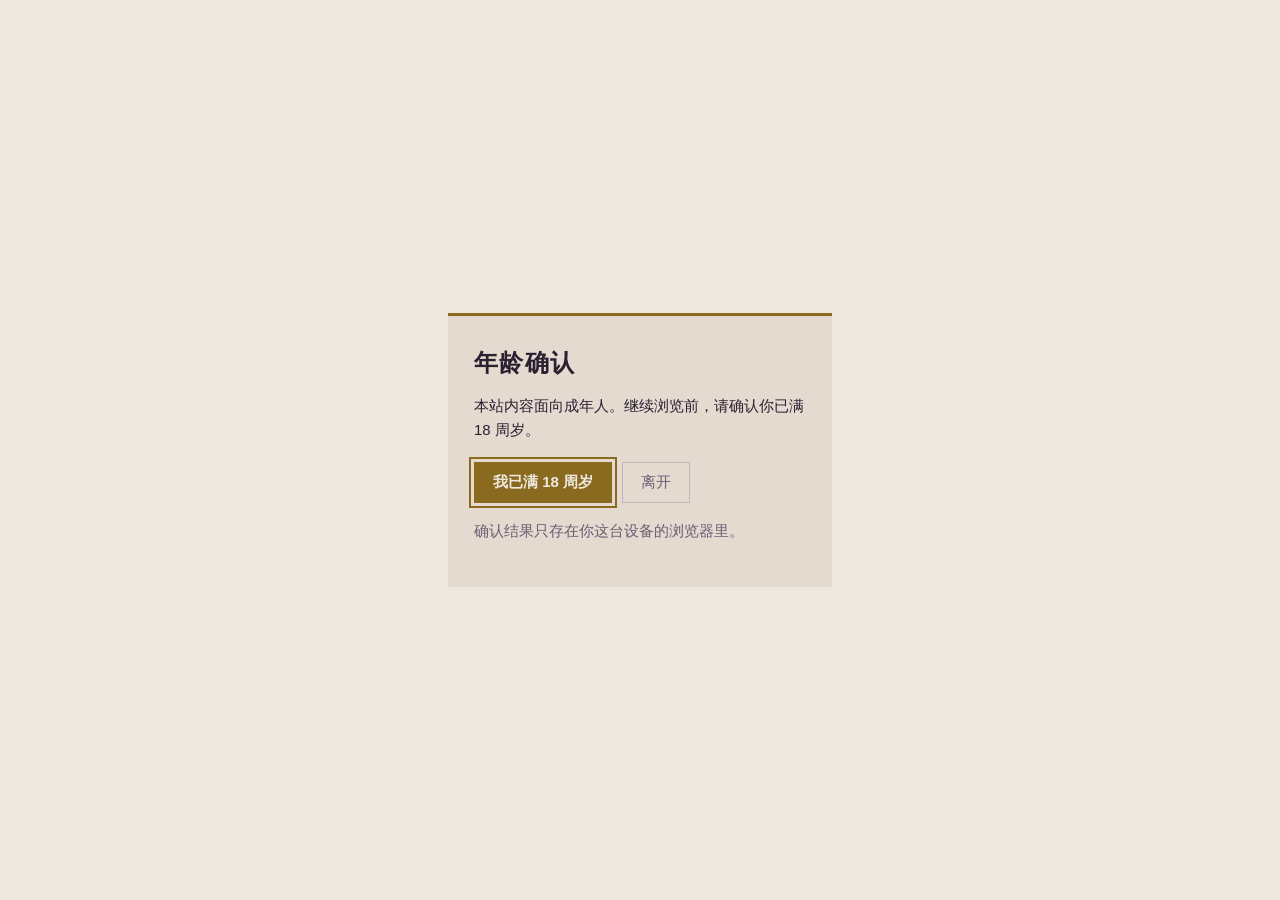
<file: index.html>
<!doctype html>
<html lang="zh-CN">
<head>
<meta charset="utf-8">
<meta name="viewport" content="width=device-width,initial-scale=1">
<title>成人百科索引 - 分类入口与备用地址</title>
<meta name="description" content="成人百科的分类索引页，列出各栏目入口与备用地址，并检测主站当前是否可直连。内容面向 18 周岁及以上成年人。">

<!-- ↓ 镜像站请取消下面这一行的注释，主力站保持注释状态。详见 README.md
     只开 noindex,follow：不收录本页，但照常爬出站链接。
     千万别同时再加一行指向主站的 canonical —— 两个信号互相矛盾，
     canonical 会把 noindex 一并传给主站，可能把主站本身打掉。 -->
<!-- <meta name="robots" content="noindex,follow"> -->

<meta property="og:type" content="website">
<meta property="og:locale" content="zh_CN">
<meta property="og:title" content="成人百科索引">
<meta property="og:description" content="各栏目入口与备用地址，面向 18 周岁及以上成年人。">
<meta name="referrer" content="no-referrer-when-downgrade">
<link rel="stylesheet" href="style.css">
</head>
<body>

<div id="gate" class="gate" role="dialog" aria-modal="true" aria-labelledby="gate-title" hidden>
  <div class="gate-panel">
    <h2 id="gate-title">年龄确认</h2>
    <p>本站内容面向成年人。继续浏览前，请确认你已满 18 周岁。</p>
    <div class="gate-actions">
      <button type="button" id="gate-ok" class="btn-primary">我已满 18 周岁</button>
      <button type="button" id="gate-no" class="btn-quiet">离开</button>
    </div>
    <p class="gate-fine">确认结果只存在你这台设备的浏览器里。</p>
  </div>
</div>

<noscript>
  <div class="page">
    <h1 class="wordmark">成人百科</h1>
    <p class="subline">索引页</p>
    <p>本页需要 JavaScript 才能显示条目索引。你也可以直接访问
      <a href="https://chengrenbaike.com/">chengrenbaike.com</a>（内容仅限年满 18 周岁者访问）。</p>
  </div>
</noscript>

<!-- hidden 由 app.js 在年龄确认通过后撤掉。不能只靠遮罩遮住：
     遮罩下面的链接还在 Tab 顺序里，能被键盘绕过去。 -->
<div id="page" class="page" hidden>
<header class="masthead">
  <h1 class="wordmark" id="wordmark">成人百科</h1>
  <p class="subline" id="subline">索引页</p>
</header>

<main>
  <section class="gateway" aria-labelledby="gateway-title">
    <h2 class="sr-only" id="gateway-title">主站入口</h2>
    <div class="status">
      <span class="dot" id="dot" data-state="checking" aria-hidden="true"></span>
      <span class="status-text" id="status-text" role="status" aria-live="polite">正在检测主站连通性</span>
    </div>
    <a class="door" id="door" href="#">
      <span class="door-label">进入主站</span>
      <span class="door-host" id="door-host"></span>
    </a>
    <p class="status-hint" id="status-hint" hidden></p>
  </section>

  <section class="index-block" aria-labelledby="index-title">
    <div class="block-head">
      <h2 id="index-title">条目索引</h2>
      <span class="count" id="count"></span>
    </div>
    <nav class="index" id="index" aria-labelledby="index-title"></nav>
  </section>

  <section class="index-block" id="mirror-block" aria-labelledby="mirror-title" hidden>
    <div class="block-head">
      <h2 id="mirror-title">备用入口</h2>
      <span class="count">主站打不开时换一个</span>
    </div>
    <nav class="mirrors" id="mirrors" aria-labelledby="mirror-title"></nav>
  </section>
</main>

<footer class="footer">
  <p class="age">18+ 本站内容仅限年满 18 周岁者访问</p>
  <p class="foot-note" id="foot-note"></p>
</footer>
</div>

<script src="data.js"></script>
<script src="app.js"></script>
</body>
</html>
</file>
<file: style.css>
/* 成人百科索引页 ------------------------------------------- */

:root {
  --ground:   #241B2A;
  --surface:  #2E2334;
  --paper:    #EDE4DC;
  --muted:    #A99BAE;
  --rule:     #4A3A52;
  --brass:    #C8A24A;
  --rose:     #C97B86;

  /* 主入口单独给色：它是全页唯一的重音，要从底色里立起来 */
  --door-bg:       #352741;
  --door-bg-hover: #42304E;

  --serif: "Songti SC", "SimSun", "Noto Serif SC", "Source Han Serif SC", serif;
  --sans:  "PingFang SC", "Microsoft YaHei", "Hiragino Sans GB", "Noto Sans SC", sans-serif;

  --measure: 36rem;
}

@media (prefers-color-scheme: light) {
  :root {
    --ground:  #EFE8E0;
    --surface: #E4DAD0;
    --paper:   #2A2030;
    --muted:   #6C5E73;
    --rule:    #C3B4B9;
    --brass:   #8A6A1E;
    --rose:    #9B4A57;

    --door-bg:       #E3D7C9;
    --door-bg-hover: #DACBB8;
  }
}

*, *::before, *::after { box-sizing: border-box; }

html { -webkit-text-size-adjust: 100%; }

body {
  margin: 0;
  background: var(--ground);
  color: var(--paper);
  font-family: var(--sans);
  font-size: 16px;
  line-height: 1.6;
  text-rendering: optimizeLegibility;
}

.sr-only {
  position: absolute; width: 1px; height: 1px;
  margin: -1px; padding: 0; overflow: hidden;
  clip: rect(0 0 0 0); white-space: nowrap; border: 0;
}

a { color: inherit; }

:focus-visible {
  outline: 2px solid var(--brass);
  outline-offset: 3px;
}

/* 页面容器 ------------------------------------------------- */

.page {
  max-width: var(--measure);
  margin: 0 auto;
  padding: 3.5rem 1.5rem 2.5rem;
}

.page[hidden] { display: none; }

.page[data-ready="1"] { animation: rise .5s ease-out both; }

@keyframes rise {
  from { opacity: 0; transform: translateY(10px); }
  to   { opacity: 1; transform: none; }
}

/* 报头 ----------------------------------------------------- */

.masthead { margin-bottom: 3rem; }

.wordmark {
  font-family: var(--serif);
  font-size: clamp(2.6rem, 11vw, 3.75rem);
  font-weight: 600;
  line-height: 1.05;
  letter-spacing: .06em;
  margin: 0;
}

.subline {
  font-size: .8125rem;
  color: var(--muted);
  letter-spacing: .3em;
  margin: .9rem 0 0;
}

/* 主站入口（全页唯一的重音） ------------------------------- */

.gateway {
  border-top: 1px solid var(--rule);
  padding-top: 1.5rem;
  margin-bottom: 3.25rem;
}

.status {
  display: flex;
  align-items: center;
  gap: .625rem;
  font-size: .875rem;
  color: var(--muted);
  margin-bottom: 1rem;
}

.dot {
  flex: none;
  width: .5rem; height: .5rem;
  border-radius: 50%;
  background: var(--muted);
}

.dot[data-state="checking"] { animation: breathe 1.4s ease-in-out infinite; }
.dot[data-state="open"]     { background: var(--brass); box-shadow: 0 0 0 4px rgba(200,162,74,.16); }
.dot[data-state="unsure"]   { background: var(--rose); }

@keyframes breathe {
  0%, 100% { opacity: .3; }
  50%      { opacity: 1; }
}

.door {
  display: flex;
  align-items: baseline;
  justify-content: space-between;
  gap: 1rem;
  flex-wrap: wrap;
  padding: 1.5rem 1.5rem;
  background: var(--door-bg);
  border: 1px solid var(--rule);
  border-left: 4px solid var(--brass);
  text-decoration: none;
  transition: background .18s ease, border-color .18s ease;
}

.door:hover, .door:focus-visible {
  background: var(--door-bg-hover);
  border-color: var(--brass);
}

.door-label {
  font-family: var(--serif);
  font-size: 1.625rem;
  font-weight: 600;
  letter-spacing: .06em;
  color: var(--brass);
}

.door-host {
  font-size: .8125rem;
  color: var(--muted);
  word-break: break-all;
}

.status-hint {
  font-size: .8125rem;
  line-height: 1.7;
  color: var(--muted);
  margin: .875rem 0 0;
}

/* 索引区块 ------------------------------------------------- */

.index-block { margin-bottom: 3rem; }

.block-head {
  display: flex;
  align-items: baseline;
  justify-content: space-between;
  gap: 1rem;
  border-bottom: 1px solid var(--rule);
  padding-bottom: .625rem;
  margin-bottom: .5rem;
}

.block-head h2 {
  font-family: var(--serif);
  font-size: 1.125rem;
  font-weight: 600;
  letter-spacing: .12em;
  margin: 0;
}

.count {
  font-size: .75rem;
  color: var(--muted);
  letter-spacing: .04em;
}

/* 目录索引行 ----------------------------------------------- */

.entry {
  display: block;
  padding: .875rem .25rem;
  /* 第一行是回退：没有 color-mix 的引擎（Chrome 111 / Safari 16.2 /
     Firefox 113 以前）会整条丢掉简写，分隔线就全没了 */
  border-bottom: 1px solid var(--rule);
  border-bottom-color: color-mix(in srgb, var(--rule) 45%, transparent);
  text-decoration: none;
}

.entry:last-child { border-bottom: 0; }

.entry-line {
  display: flex;
  align-items: baseline;
  gap: .5rem;
}

.entry-name {
  font-size: 1.0625rem;
  letter-spacing: .02em;
}

.entry-leader {
  flex: 1 1 auto;
  min-width: 1.5rem;
  border-bottom: 1px dotted var(--rule);
  transform: translateY(-.32em);
}

.entry-go {
  flex: none;
  font-size: .8125rem;
  color: var(--muted);
  transition: color .18s ease;
}

.entry-note {
  display: block;
  font-size: .8125rem;
  color: var(--muted);
  margin-top: .25rem;
  max-width: 30rem;
}

.entry:hover .entry-name,
.entry:focus-visible .entry-name { color: var(--brass); }

.entry:hover .entry-go,
.entry:focus-visible .entry-go { color: var(--brass); }

.entry:hover .entry-leader,
.entry:focus-visible .entry-leader { border-bottom-color: var(--brass); }

/* 备用入口 ------------------------------------------------- */

.mirrors {
  display: flex;
  flex-wrap: wrap;
  gap: .5rem;
  padding-top: .875rem;
}

.mirror {
  padding: .5rem .875rem;
  border: 1px solid var(--rule);
  font-size: .875rem;
  text-decoration: none;
  transition: border-color .18s ease, color .18s ease;
}

.mirror:hover, .mirror:focus-visible {
  border-color: var(--brass);
  color: var(--brass);
}

/* 页脚 ----------------------------------------------------- */

.footer {
  border-top: 1px solid var(--rule);
  padding-top: 1.25rem;
  font-size: .75rem;
  color: var(--muted);
}

.footer p { margin: 0 0 .375rem; }

/* 年龄提示是合规声明，不该和普通小字一样灰 */
.age {
  color: var(--paper);
  letter-spacing: .04em;
}

/* 年龄确认 ------------------------------------------------- */

.gate {
  position: fixed;
  inset: 0;
  z-index: 10;
  display: flex;
  align-items: center;
  justify-content: center;
  padding: 1.5rem;
  background: var(--ground);
}

.gate[hidden] { display: none; }

.gate-panel {
  max-width: 24rem;
  border-top: 3px solid var(--brass);
  background: var(--surface);
  padding: 1.75rem 1.625rem 1.5rem;
}

.gate-panel h2 {
  font-family: var(--serif);
  font-size: 1.5rem;
  font-weight: 600;
  letter-spacing: .06em;
  margin: 0 0 .75rem;
}

.gate-panel p {
  font-size: .9375rem;
  margin: 0 0 1.25rem;
}

.gate-actions {
  display: flex;
  flex-wrap: wrap;
  gap: .625rem;
  margin-bottom: 1rem;
}

.btn-primary,
.btn-quiet {
  font-family: inherit;
  font-size: .9375rem;
  padding: .625rem 1.125rem;
  border: 1px solid var(--brass);
  cursor: pointer;
  transition: background .18s ease, color .18s ease;
}

.btn-primary {
  background: var(--brass);
  color: var(--ground);
  font-weight: 600;
}

.btn-primary:hover {
  background: var(--brass);
  background: color-mix(in srgb, var(--brass) 86%, var(--paper));
  opacity: .88;
}

.btn-quiet {
  background: transparent;
  color: var(--muted);
  border-color: var(--rule);
}

.btn-quiet:hover { color: var(--paper); border-color: var(--paper); }

.gate-fine {
  font-size: .75rem;
  color: var(--muted);
  margin: 0;
}

/* 偏好设置 ------------------------------------------------- */

@media (prefers-reduced-motion: reduce) {
  *, *::before, *::after {
    animation-duration: .01ms !important;
    animation-iteration-count: 1 !important;
    transition-duration: .01ms !important;
  }
}

@media (max-width: 26rem) {
  .page { padding-top: 2.5rem; }
  .masthead { margin-bottom: 2.25rem; }
  .door { padding: 1rem 1.125rem; }
}
</file>
